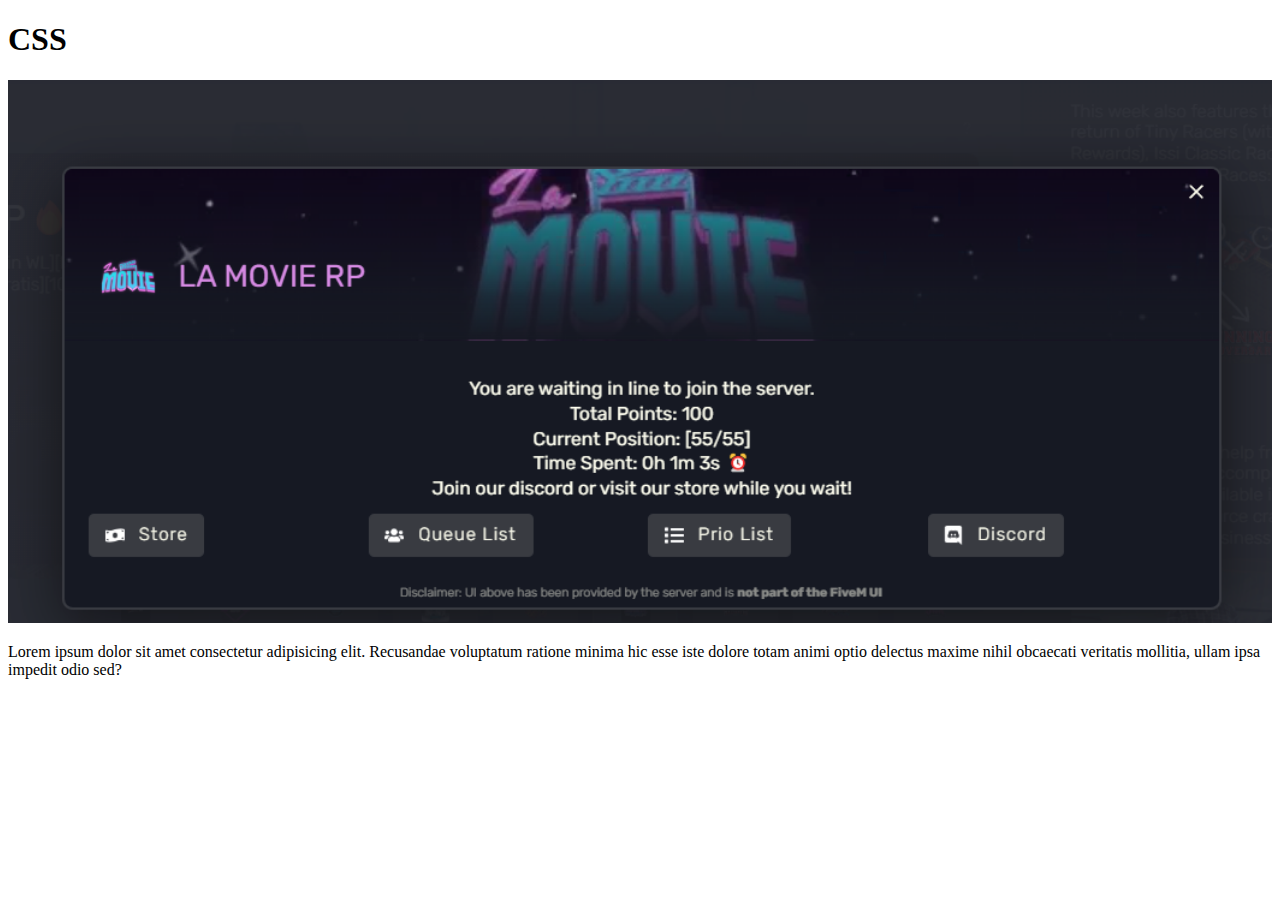
<file: docs/CSS/index.html>
<!DOCTYPE html>
<html lang="en">
  <head>
    <style>
      img {
        width: 100%;
        height: auto;
      }
    </style>
    <link rel="stylesheet" href="style.css" />
    <meta charset="UTF-8" />
    <meta name="viewport" content="width=device-width, initial-scale=1.0" />
    <title>CSS</title>
  </head>
  <body>
    <h1>CSS</h1>
    <img src="Captura de pantalla 2023-07-19 221909.png" alt="lamoviesexo" />
    <p>
      Lorem ipsum dolor sit amet consectetur adipisicing elit. Recusandae
      voluptatum ratione minima hic esse iste dolore totam animi optio delectus
      maxime nihil obcaecati veritatis mollitia, ullam ipsa impedit odio sed?
    </p>
  </body>
</html>
</file>
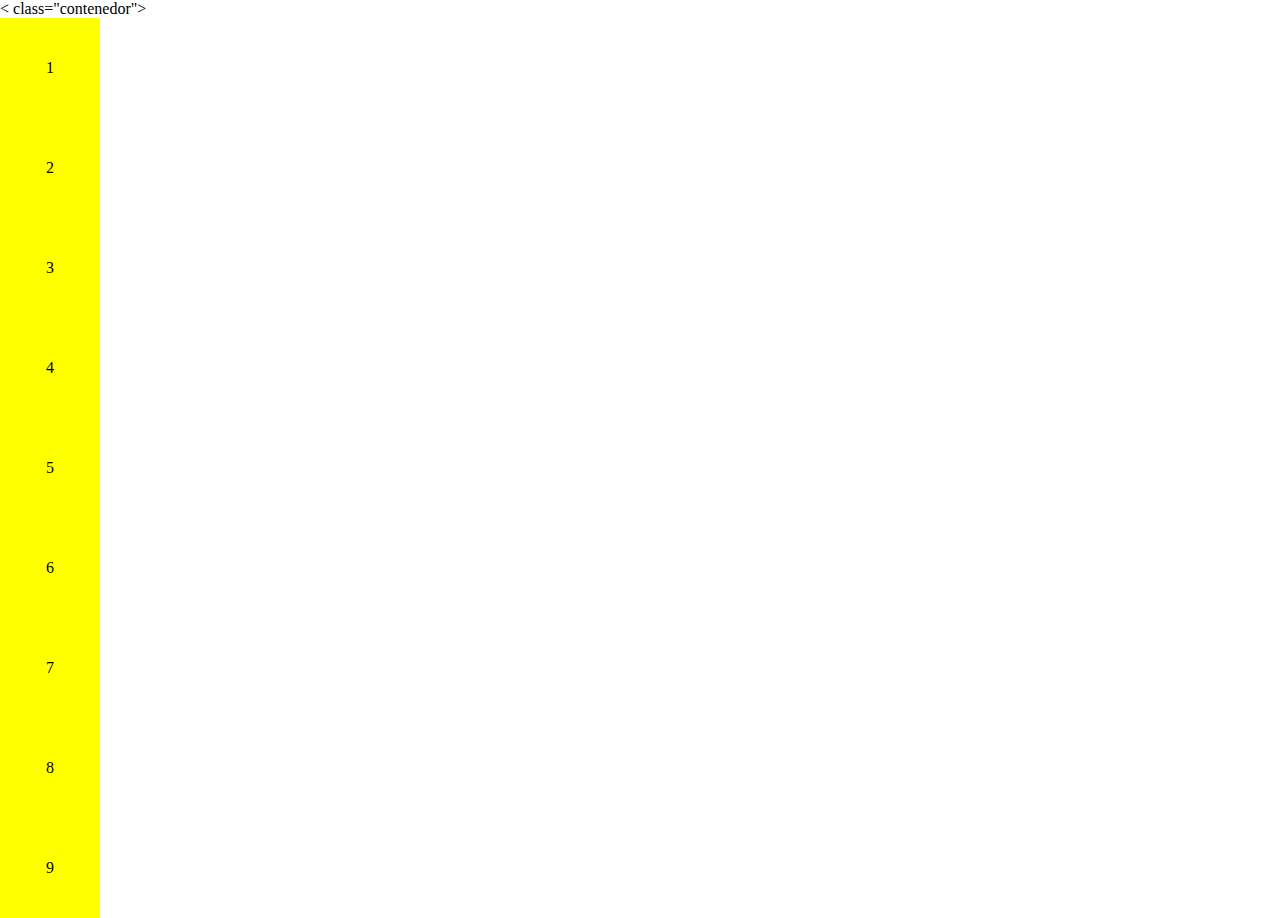
<file: docs/CSS/flexbox.html>
<!DOCTYPE html>
<html lang="es">
  <head>
    <meta charset="UTF-8" />
    <meta name="viewport" content="width=device-width, initial-scale=1.0" />
    <title>Flexbox</title>
    <style>
      *,
      *::before,
      *::after {
        box-sizing: border-box;
      }
      body {
        margin: 0;
      }
      .contenedor {
        display: flex;
        gap: 20px;
        background-color: green;
      }
      .elemento {
        background-color: yellow;
        width: 100px;
        height: 100px;
        line-height: 100px;
        text-align: center;
      }
    </style>
  </head>
  <body>
    < class="contenedor">
      <div class="elemento">1</div>
      <div class="elemento">2</div>
      <div class="elemento">3</div>
      <div class="elemento">4</div>
      <div class="elemento">5</div>
      <div class="elemento">6</div>
      <div class="elemento">7</div>
      <div class="elemento">8</div>
      <div class="elemento">9</div>
    </div>
  </body>
</html>
</file>
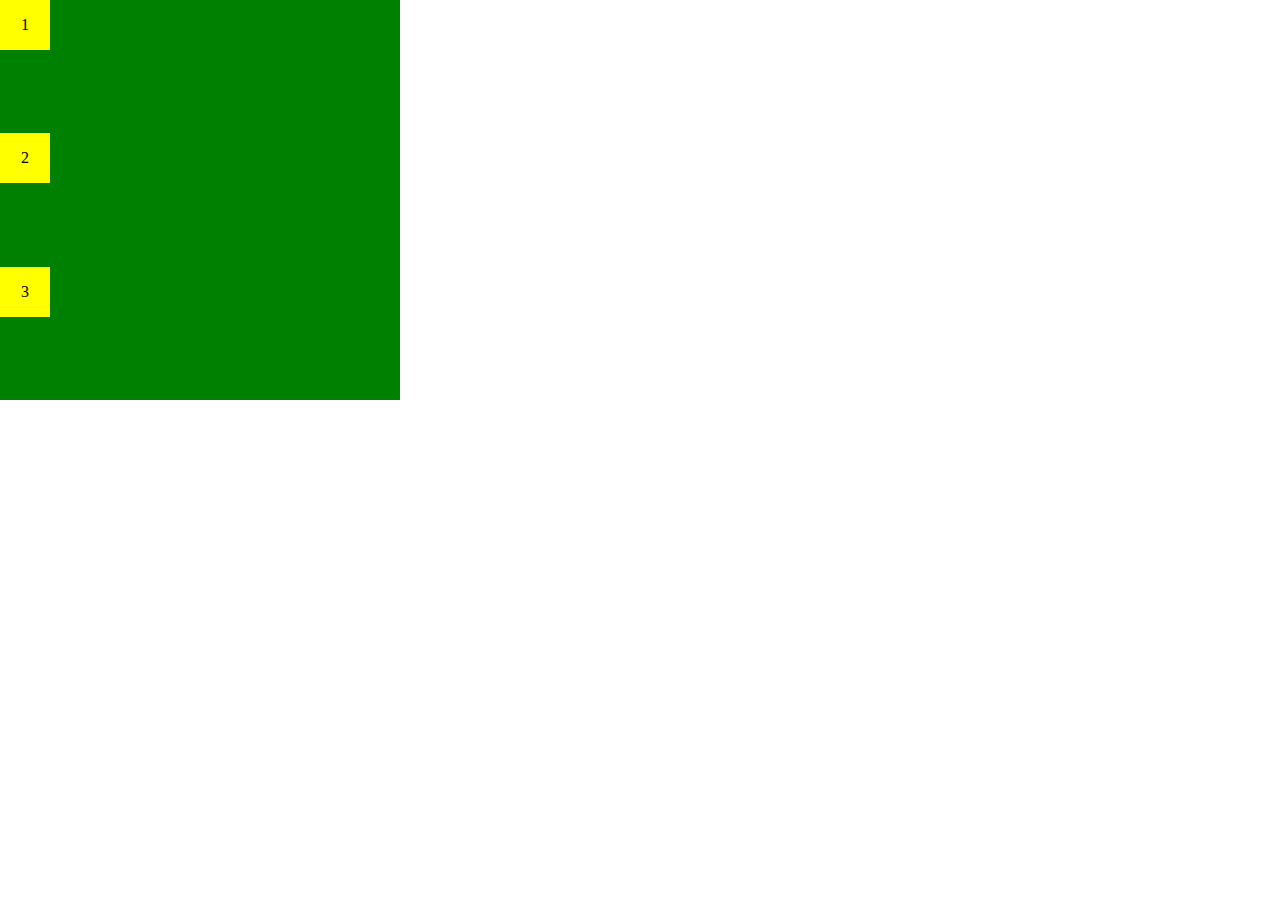
<file: docs/CSS/Grid.html>
<!DOCTYPE html>
<html lang="es">
  <head>
    <meta charset="UTF-8" />
    <meta name="viewport" content="width=device-width, initial-scale=1.0" />
    <title>Flexbox</title>
    <style>
      *,
      *::before,
      *::after {
        box-sizing: border-box;
      }
      body {
        margin: 0;
      }
      .contenedor {
        width: 400px;
        height: 400px;
        gap: 20px;
        background-color: green;
      }
      .bloque {
        width: 400px;
        height: 400px;
        background-color: green;
        display: grid;
      }
      .en-linea {
        width: 400px;
        height: 400px;
        background-color: green;
        display: inline-grid;
      }
      .elemento {
        background-color: yellow;
        width: 50px;
        height: 50px;
        display: flex;
        justify-content: center;
        align-items: center;
      }
    </style>
  </head>
  <body>
    <div class="bloque">
      <div class="elemento">1</div>
      <div class="elemento">2</div>
      <div class="elemento">3</div>
    </div>
    <!--  <div class="elemento">4</div>

    <div class="elemento">5</div>
    <div class="elemento">6</div>
    <div class="elemento">7</div>
    <div class="elemento">8</div>
    <div class="elemento">9</div> -->
  </body>
</html>
</file>
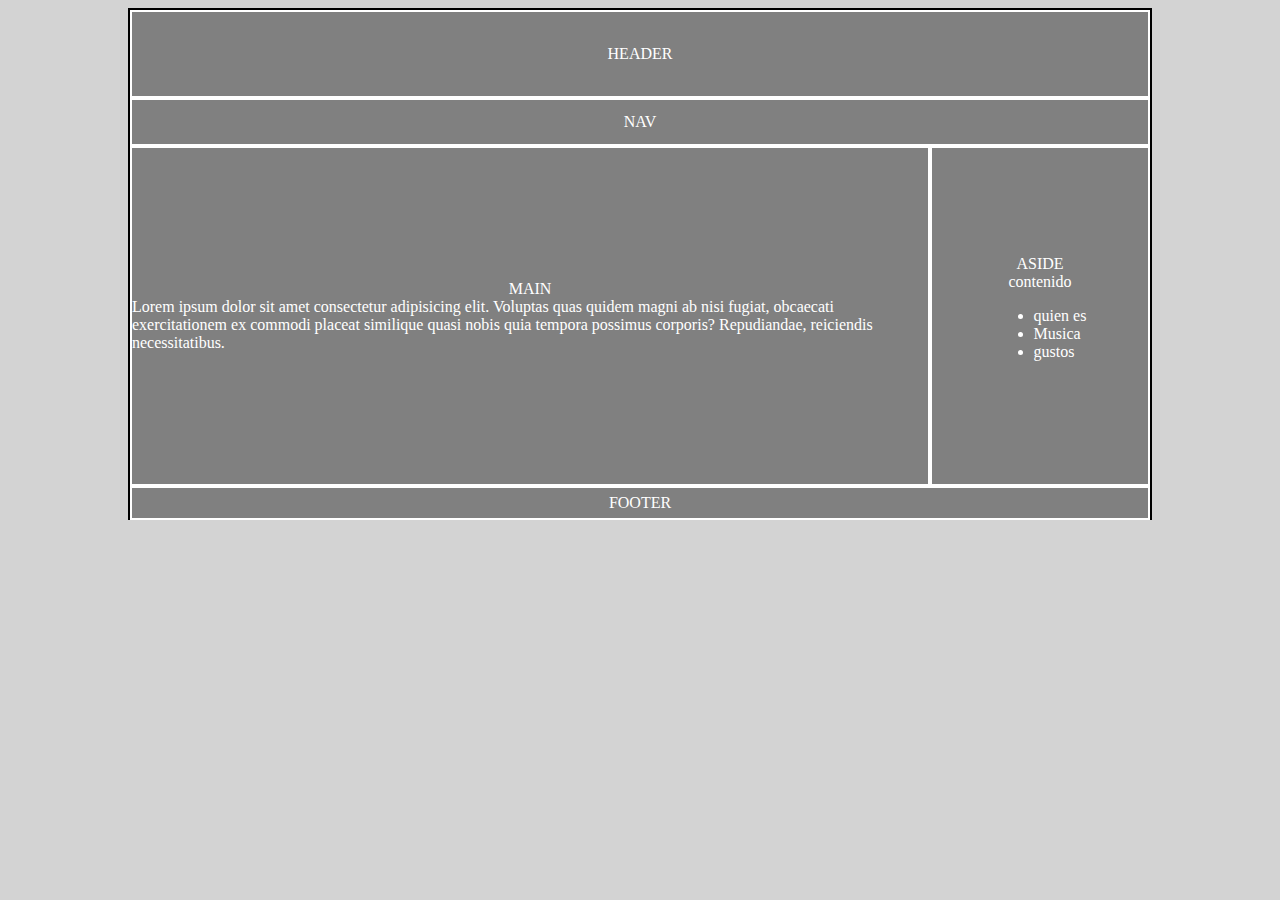
<file: docs/CSS/layout-flexbox.html>
<!DOCTYPE html>
<html lang="es">
  <head>
    <meta charset="UTF-8" />
    <meta name="viewport" content="width=device-width, initial-scale=1.0" />
    <title>Flexbox Layout</title>
    <style>
      * {
        box-sizing: border-box;
      }
      body {
        width: 1024px;
        height: 512px;
        background-color: lightgray;
        margin-left: auto;
        margin-right: auto;
        border-width: 2px;
        border-style: solid;
        border-color: black;
        display: flex;
        flex-wrap: wrap;
      }
      header,
      nav,
      main,
      aside,
      footer {
        display: flex;
        color: white;
        background-color: gray;
        border: 2px solid white;
        justify-content: center;
        align-items: center;
        flex-direction: column;
      }
      header {
        height: 88px;
      }
      nav {
        height: 48px;
      }
      main,
      aside {
        height: 340px;
      }
      footer {
        height: 34px;
      }
      main {
        width: 800px;
      }
      aside {
        width: 220px;
      }

      header,
      nav,
      footer {
        width: 1024px;
      }
    </style>
  </head>
  <body>
    <header>HEADER</header>
    <nav>NAV</nav>
    <main>
      MAIN
      <div>
        Lorem ipsum dolor sit amet consectetur adipisicing elit. Voluptas quas
        quidem magni ab nisi fugiat, obcaecati exercitationem ex commodi placeat
        similique quasi nobis quia tempora possimus corporis? Repudiandae,
        reiciendis necessitatibus.
      </div>
    </main>
    <aside>
      ASIDE
      <div>contenido</div>
      <ul>
        <li>quien es</li>
        <li>Musica</li>
        <li>gustos</li>
      </ul>
    </aside>
    <footer>FOOTER</footer>
  </body>
</html>
</file>
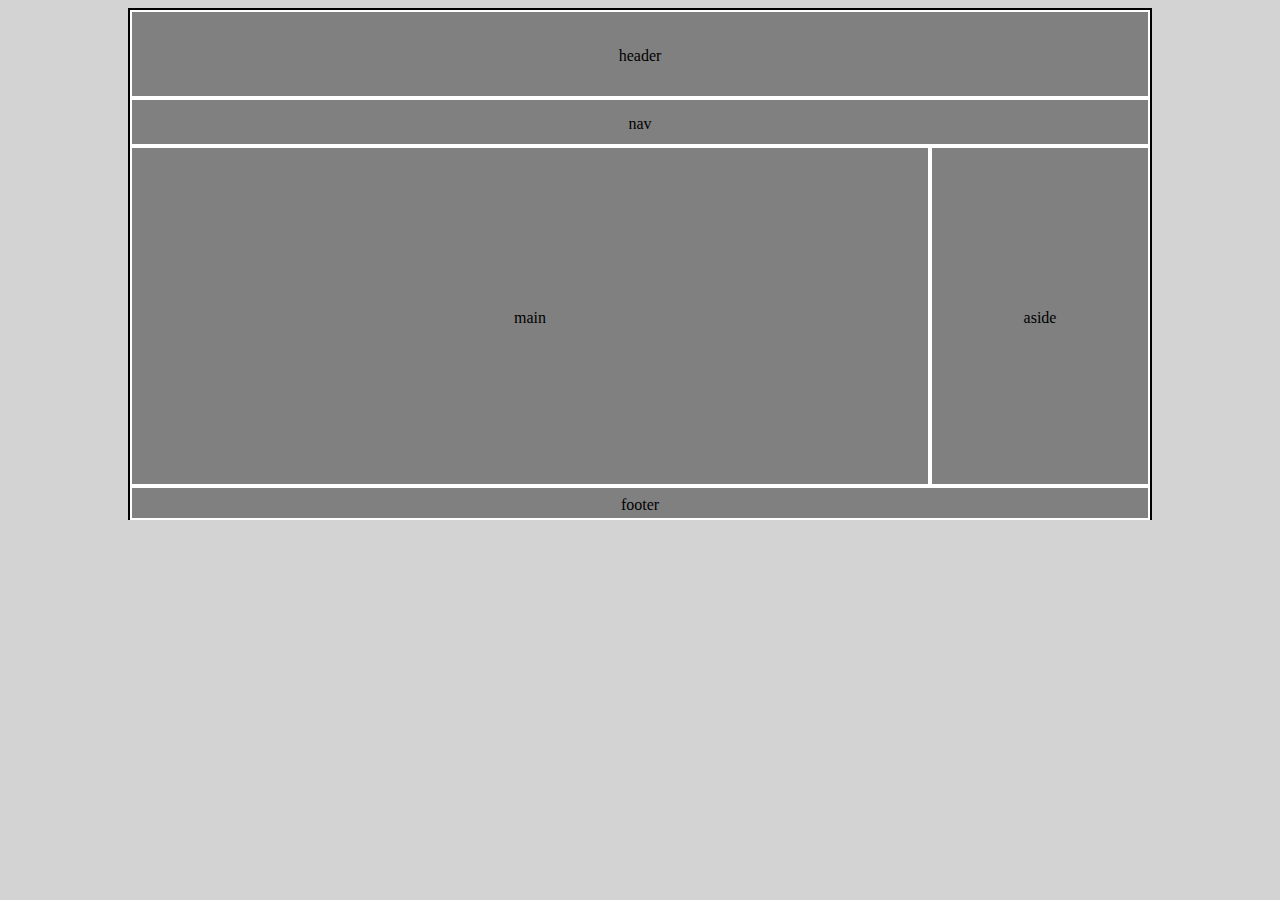
<file: docs/CSS/layout-float.html>
<!DOCTYPE html>
<html lang="es">
  <head>
    <meta charset="UTF-8" />
    <meta name="viewport" content="width=device-width, initial-scale=1.0" />
    <title>Float Layout</title>
    <style>
      * {
        box-sizing: border-box;
      }
      body {
        width: 1024px;
        height: 512px;
        background-color: lightgray;
        margin-left: auto;
        margin-right: auto;
        border-width: 2px;
        border-style: solid;
        border-color: black;
      }
      header,
      nav,
      main,
      aside,
      footer {
        background-color: gray;
        border: 2px solid white;
        text-align: center;
      }
      header {
        height: 88px;
        line-height: 88px;
        text-align: center;
      }
      nav {
        height: 48px;
        line-height: 48px;
      }
      main,
      aside {
        height: 340px;
        line-height: 340px;
        float: left;
      }
      footer {
        clear: both;
        height: 34px;
        line-height: 34px;
      }
      main {
        width: 800px;
      }
      aside {
        width: 220px;
      }
    </style>
  </head>
  <body>
    <header>header</header>
    <nav>nav</nav>
    <main>main</main>
    <aside>aside</aside>
    <footer>footer</footer>
  </body>
</html>
</file>
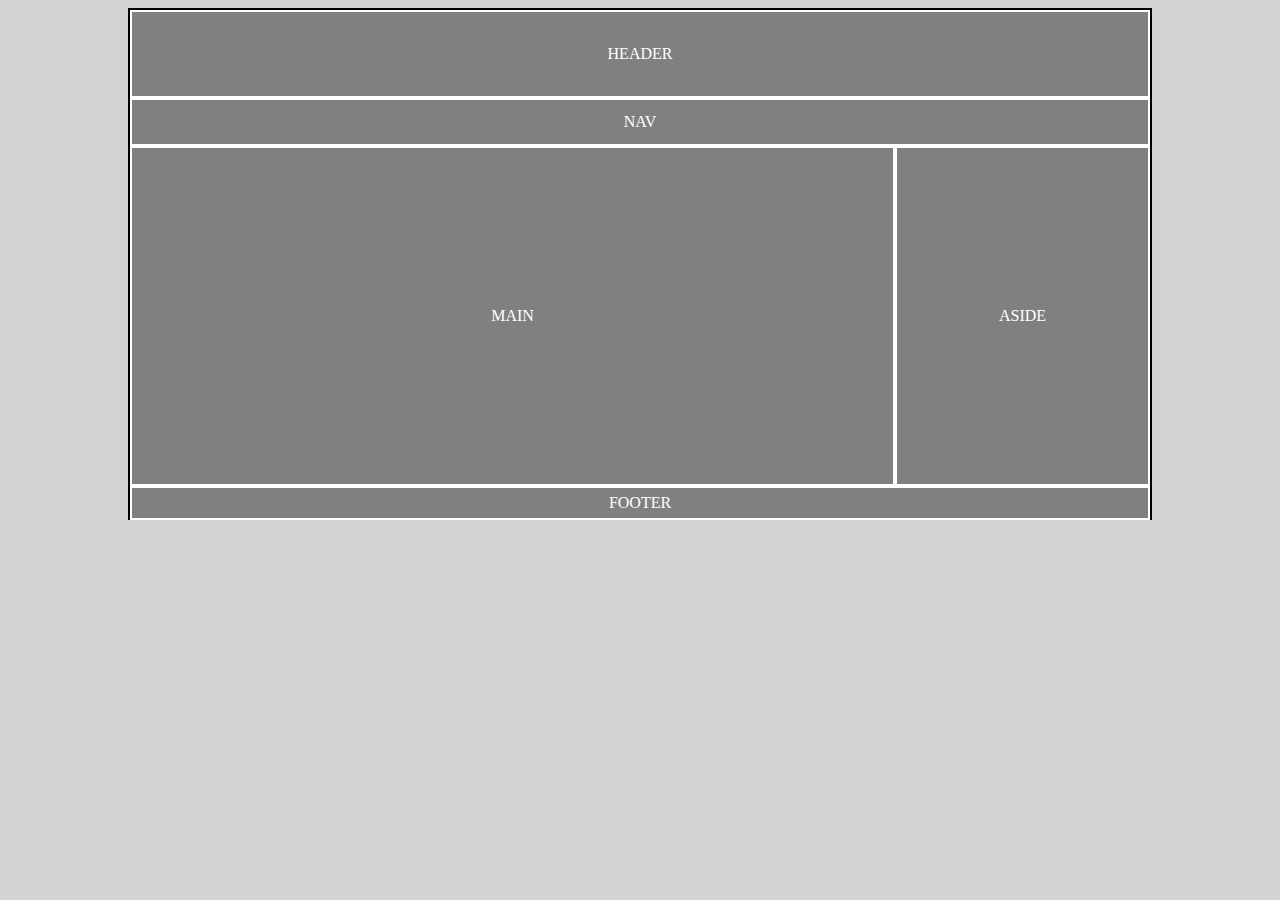
<file: docs/CSS/layout-grid.html>
<!DOCTYPE html>
<html lang="es">
  <head>
    <meta charset="UTF-8" />
    <meta name="viewport" content="width=device-width, initial-scale=1.0" />
    <title>Grid Layout</title>
    <style>
      * {
        box-sizing: border-box;
      }
      body {
        width: 1024px;
        height: 512px;
        background-color: lightgray;
        margin-left: auto;
        margin-right: auto;
        border-width: 2px;
        border-style: solid;
        border-color: black;
        display: grid;
        grid-template-columns: 255px 255px 255px 255px;
        grid-template-rows: auto;
        grid-template-areas:
          "header header header header"
          "nav nav nav nav"
          "main main main aside"
          "footer footer footer footer";
      }
      header,
      nav,
      main,
      aside,
      footer {
        display: flex;
        color: white;
        background-color: gray;
        border: 2px solid white;
        justify-content: center;
        align-items: center;
      }
      header {
        grid-area: header;
        height: 88px;
      }
      nav {
        grid-area: nav;
        height: 48px;
      }
      main,
      aside {
        height: 340px;
      }
      footer {
        grid-area: footer;
        height: 34px;
      }
      main {
        grid-area: main;
      }
      aside {
        grid-area: aside;
      }
    </style>
  </head>
  <body>
    <header>HEADER</header>
    <nav>NAV</nav>
    <main>MAIN</main>
    <aside>ASIDE</aside>
    <footer>FOOTER</footer>
  </body>
</html>
</file>
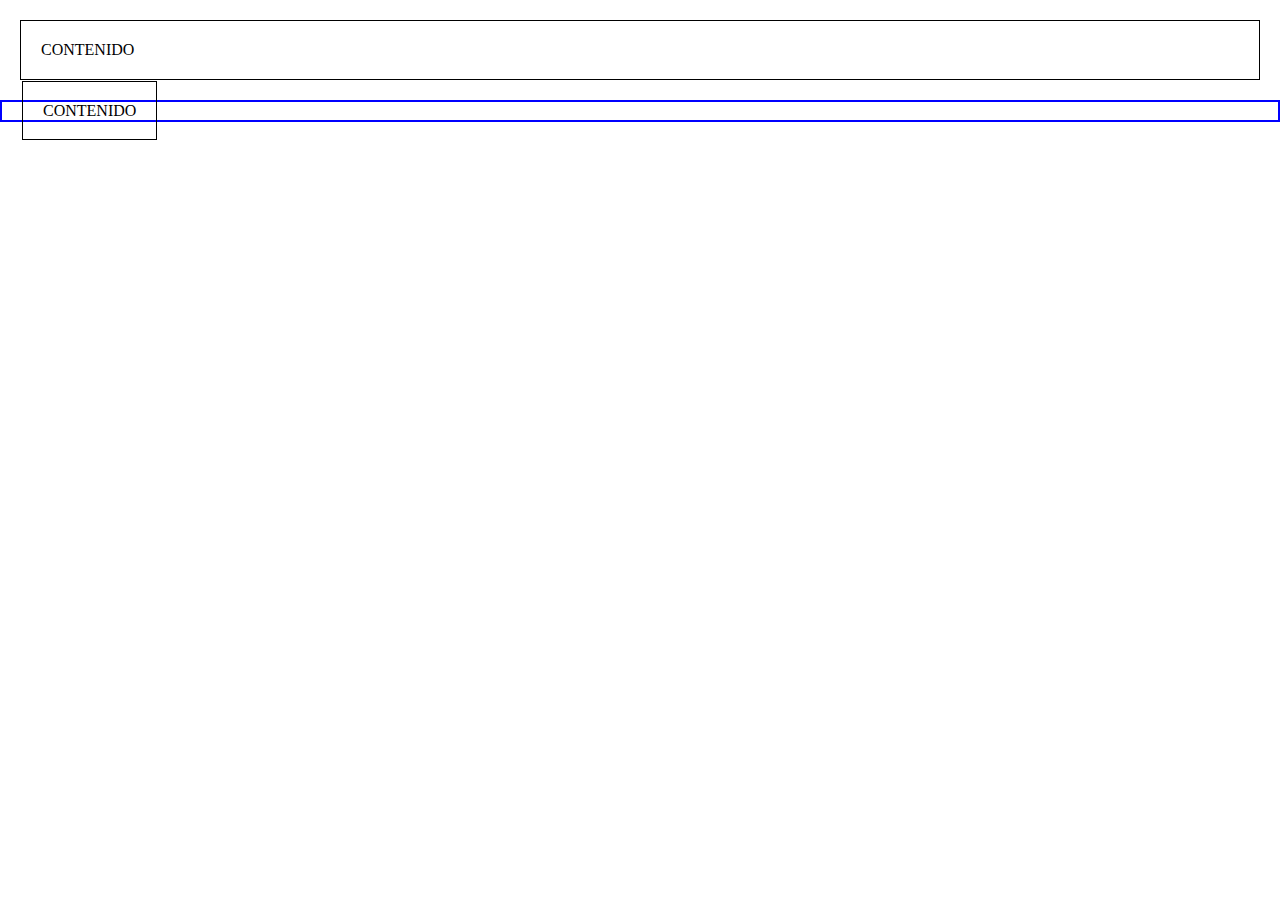
<file: docs/CSS/modelodecaja.html>
<!DOCTYPE html>
<html lang="es">
  <head>
    <meta charset="UTF-8" />
    <title>Modelo de caja</title>
    <style>
      body {
        margin: 0;
      }
      div,
      span {
        border: 1px solid black;
      }
      div {
        margin-top: 20px;
        margin-left: 20px;
        margin-bottom: 20px;
        margin-right: 20px;
        padding-top: 20px;
        padding-left: 20px;
        padding-bottom: 20px;
        padding-right: 20px;
      }
      span {
        margin: 20px;
        padding: 20px;
      }
      aside {
        border: 2px solid blue;
      }
    </style>
  </head>
  <body>
    <main>
      <div>CONTENIDO</div>
    </main>
    <aside>
      <span>CONTENIDO</span>
    </aside>
  </body>
</html>
</file>
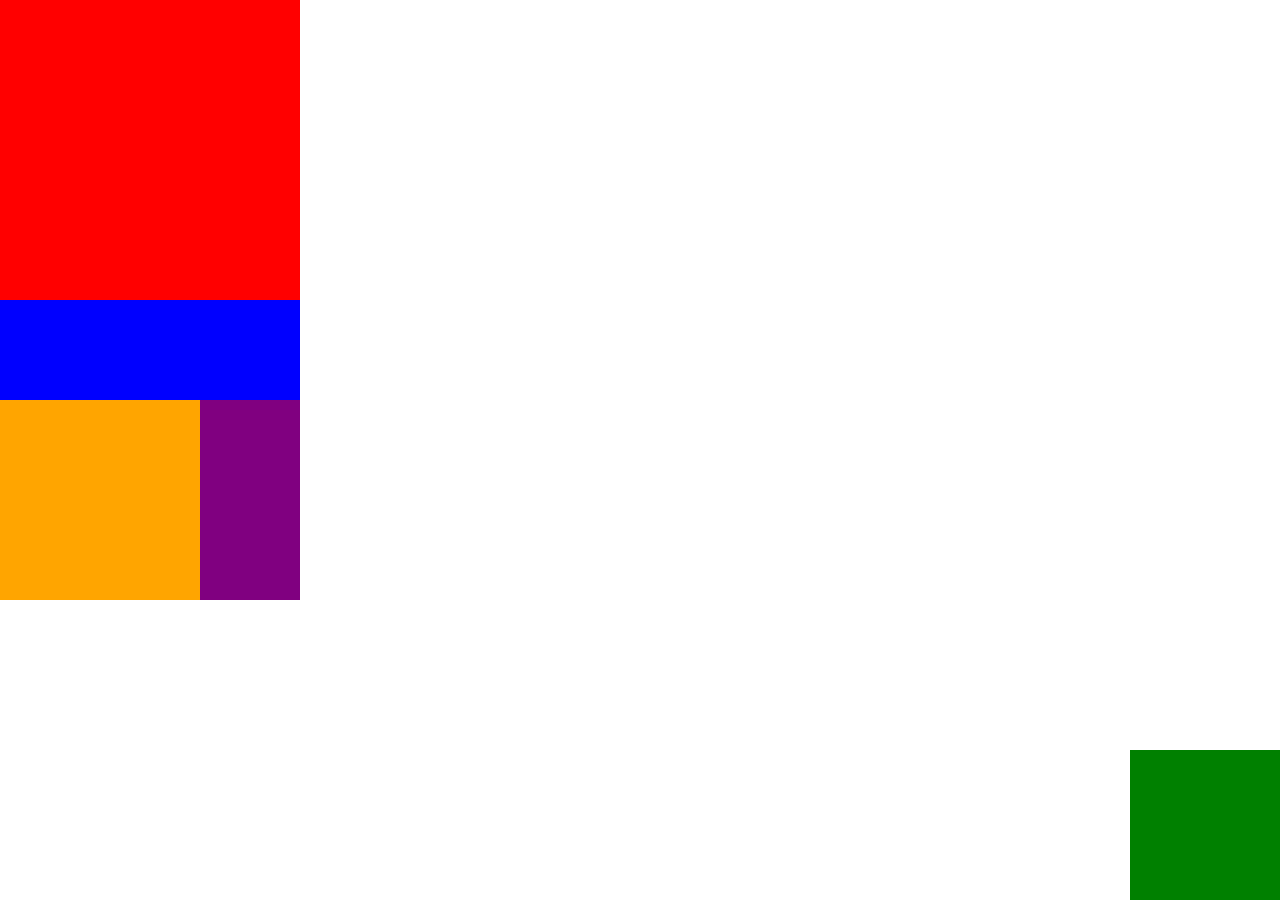
<file: docs/CSS/posicion.html>
<!DOCTYPE html>
<html lang="es">
  <head>
    <meta charset="UTF-8" />
    <meta name="viewport" content="width=device-width, initial-scale=1.0" />
    <title>Posicion</title>
    <style>
      body {
        margin: 0;
      }

      .contenedor {
        width: 300px;
        height: 300px;
      }
      .contenedor1 {
        background-color: red;
        position: static;
        top: 0;
        left: 300px;
      }
      .contenedor2 {
        background-color: blue;
        position: relative;
      }
      .contenedor1 div {
        background-color: green;
        width: 150px;
        height: 150px;
        position: absolute;
        bottom: 0;
        right: 0;
      }
      .caja {
        width: 200px;
        height: 200px;
      }
      .uno {
        background-color: purple;
        position: absolute;
        bottom: 0;
        right: 0;
      }
      .dos {
        position: absolute;
        background: orange;
        bottom: 0;
        left: 0;
      }
    </style>
  </head>
  <body>
    <div class="contenedor1 contenedor">
      <div></div>
    </div>
    <div class="contenedor2 contenedor">
      <div class="caja uno"></div>
      <div class="caja dos"></div>
    </div>
  </body>
</html>
</file>
<file: docs/CSS/style.css>
/* asdasdad */
</file>
